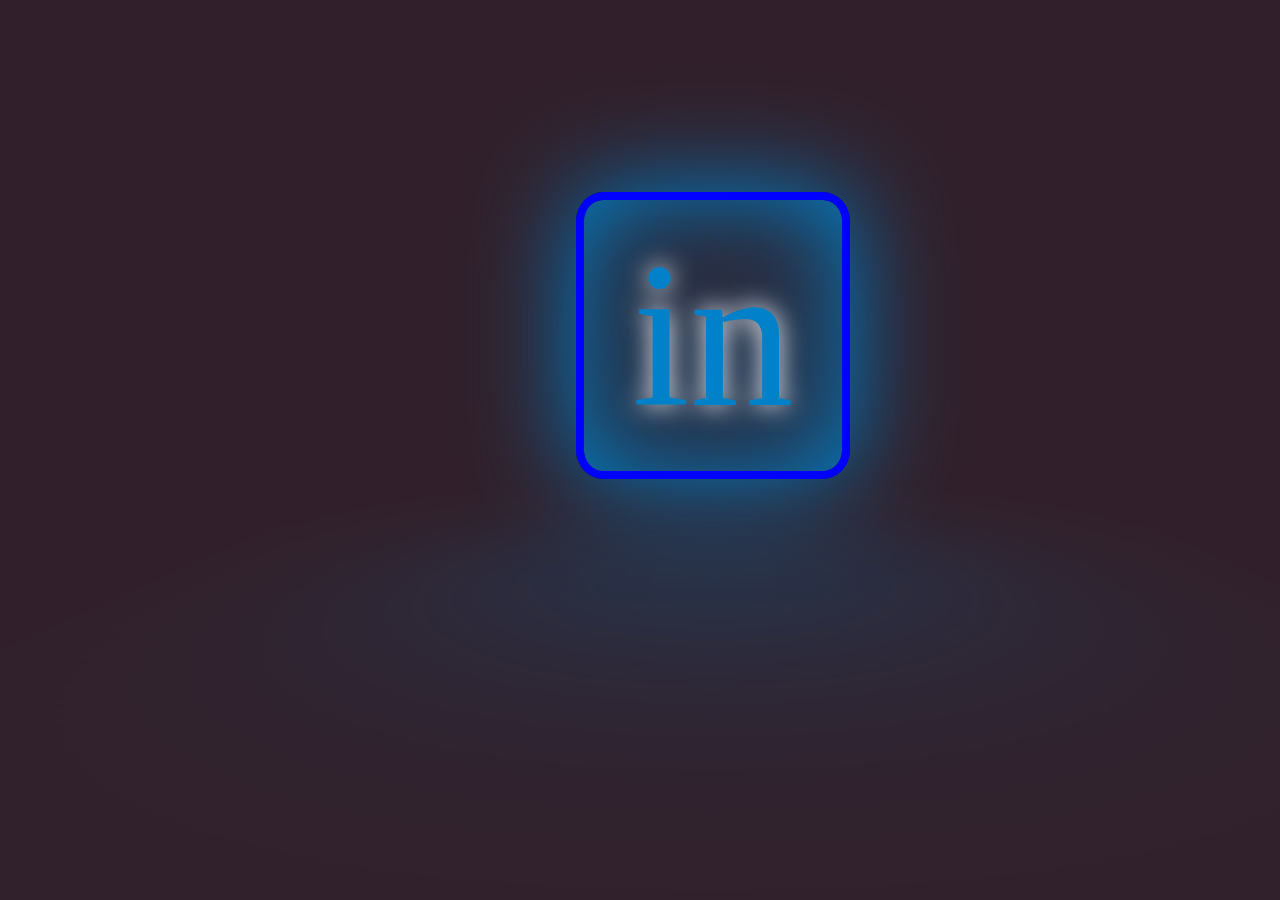
<file: Linkedin static glow/index.html>
<html lang="en">
<head>
    <meta charset="UTF-8">
    <meta http-equiv="X-UA-Compatible" content="IE=edge">
    <meta name="viewport" content="width=device-width, initial-scale=1.0">
    <link rel="stylesheet" href="linkedin.css">
    <title>Document</title>
</head>
<body>
    <div class="main">  
          <a href="#" class="ladoo"><div class="p">in</div></a>
        </div>



</body>
</html>
</file>
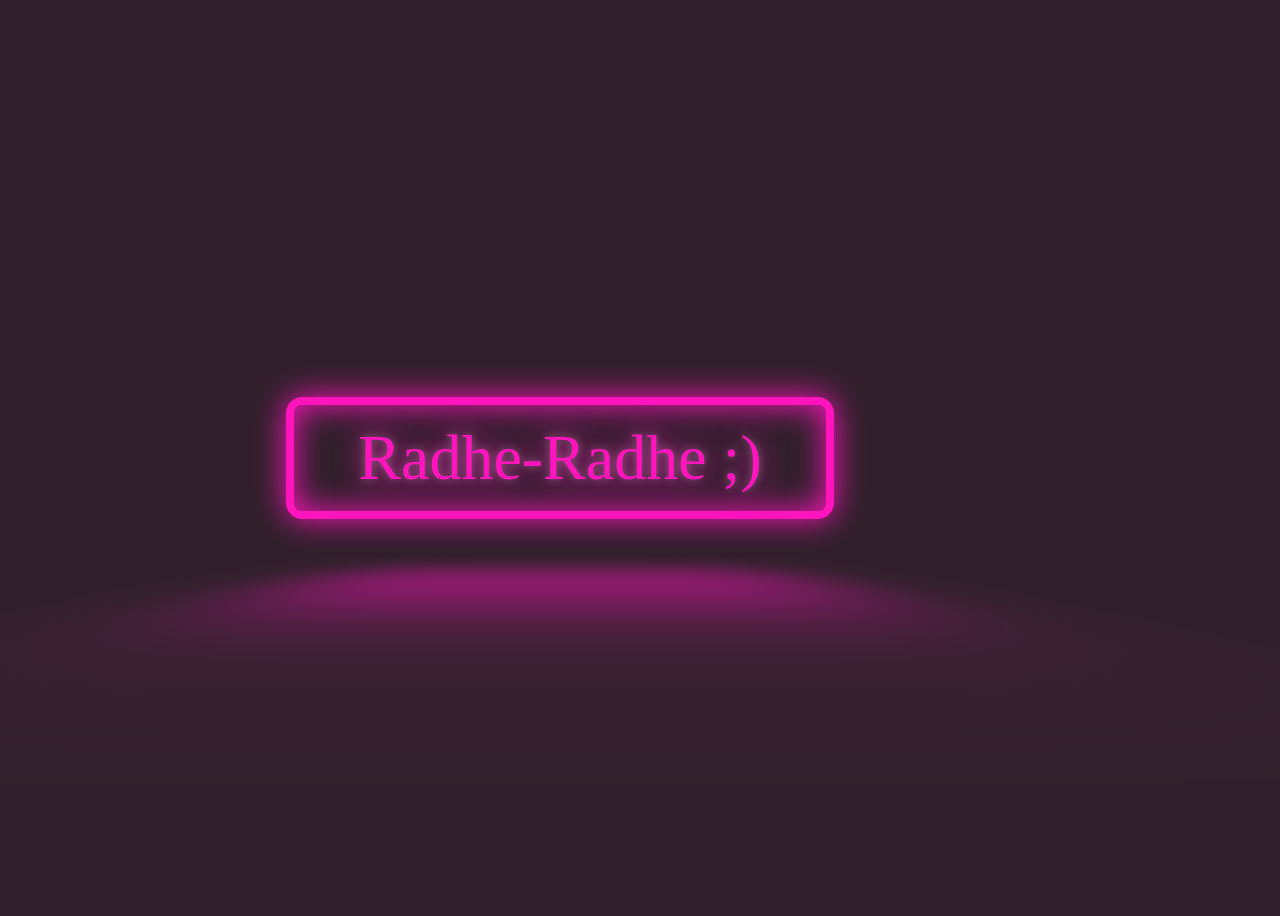
<file: Neon_Button/index.html>
<!DOCTYPE html>
<html lang="en" dir="ltr">
  <head>
    <meta charset="utf-8">
    <link rel="stylesheet" href="style.css">
    <title>Neon</title>
  </head>
  <body>

      <a href="#" class="neon-button">Radhe-Radhe ;)</a>



  </body>
</html>
</file>
<file: Linkedin static glow/linkedin.css>
@import url('https://fonts.googleapis.com/css2?family=Rubik&display=swap');
:root{
    --clr-bg: hsl(323 21% 16%);

}

*{
    margin:0;
    padding:0;
    box-sizing:border-box;
}
body{
    height: 100px;
    width: 100%;
    background-color: var(--clr-bg);
}
.main{
    margin-left: 45%;
    margin-top: 15%;
}

.p{ font-family: serif;
    font-size: 13em;
    text-align: center; 
    color: #0081C9;
    border:blue .5rem solid;
    width:fit-content ;
    padding: 1rem 3rem;  
    border-radius: 10%;
    text-shadow: 0 0 0.125em white, 0 0 0.45em currentColor;
    box-shadow: inset 0 0 0.5em 0 #0081C9, 0 0 0.5em 0 #0081C9;
    position: relative;
}
.p::before{
    content: "";
    position: absolute;
    background:  #0081C9;
    top:90%;
    width: 100%;
    left:0;
    height: 100%;
    transform: perspective(1em) rotateX(40deg) scale(1, 0.35);
    filter: blur(1em);
    opacity: 0.7;

}
.p::after{
  content: "";
  position: absolute;
  top:0;
  left: 0;
  right: 0;
  bottom: 0;
  background-color:  #0081C9;
  box-shadow: 0 0 2em 0.5em #0081C9;
  opacity: 0;
  z-index: -1;
  transition: opacity 100ms linear;
}
a,a:hover,a:visited{
    text-decoration: none;
    height: 10em;
}
.p::before{
    content:"";
    position: absolute;   
}
</file>
<file: Neon_Button/style.css>
:root {
  --clr-neon: hsl(317 100% 54%);
  --clr-bg: hsl(323 21% 16%);
}

*,
*::before,
*::after {
  box-sizing: border-box;
}

body {
  min-height: 100vh;
  display: grid;
  place-items: center;
  background: var(--clr-bg);
  font-family: "Balsamiq Sans", cursive;
  color: var(--clr-neon);
  padding-right: 10rem;
}

.neon-button {
  font-size: 4rem;

  display: inline-block;
  cursor: pointer;
  text-decoration: none;
  color: var(--clr-neon);
  border: var(--clr-neon) 0.125em solid;
  padding: 0.25em 1em;
  border-radius: 0.25em;

  text-shadow: 0 0 0.125em hsl(0 0% 100% / 0.3), 0 0 0.45em currentColor;

  box-shadow: inset 0 0 0.5em 0 var(--clr-neon), 0 0 0.5em 0 var(--clr-neon);

  position: relative;
}

.neon-button::before {
  pointer-events: none;
  content: "";
  position: absolute;
  background: var(--clr-neon);
  top: 120%;
  left: 0;
  width: 100%;
  height: 100%;

  transform: perspective(1em) rotateX(40deg) scale(1, 0.35);
  filter: blur(1em);
  opacity: 0.7;
}

.neon-button::after {
  content: "";
  position: absolute;
  top: 0;
  bottom: 0;
  left: 0;
  right: 0;
  box-shadow: 0 0 2em 0.5em var(--clr-neon);
  opacity: 0;
  background-color: var(--clr-neon);
  z-index: -1;
  transition: opacity 100ms linear;
}

.neon-button:hover,
.neon-button:focus {
  color: var(--clr-bg);
  text-shadow: none;
}

.neon-button:hover::before,
.neon-button:focus::before {
  opacity: 1;
}
.neon-button:hover::after,
.neon-button:focus::after {
  opacity: 1;
}
</file>
